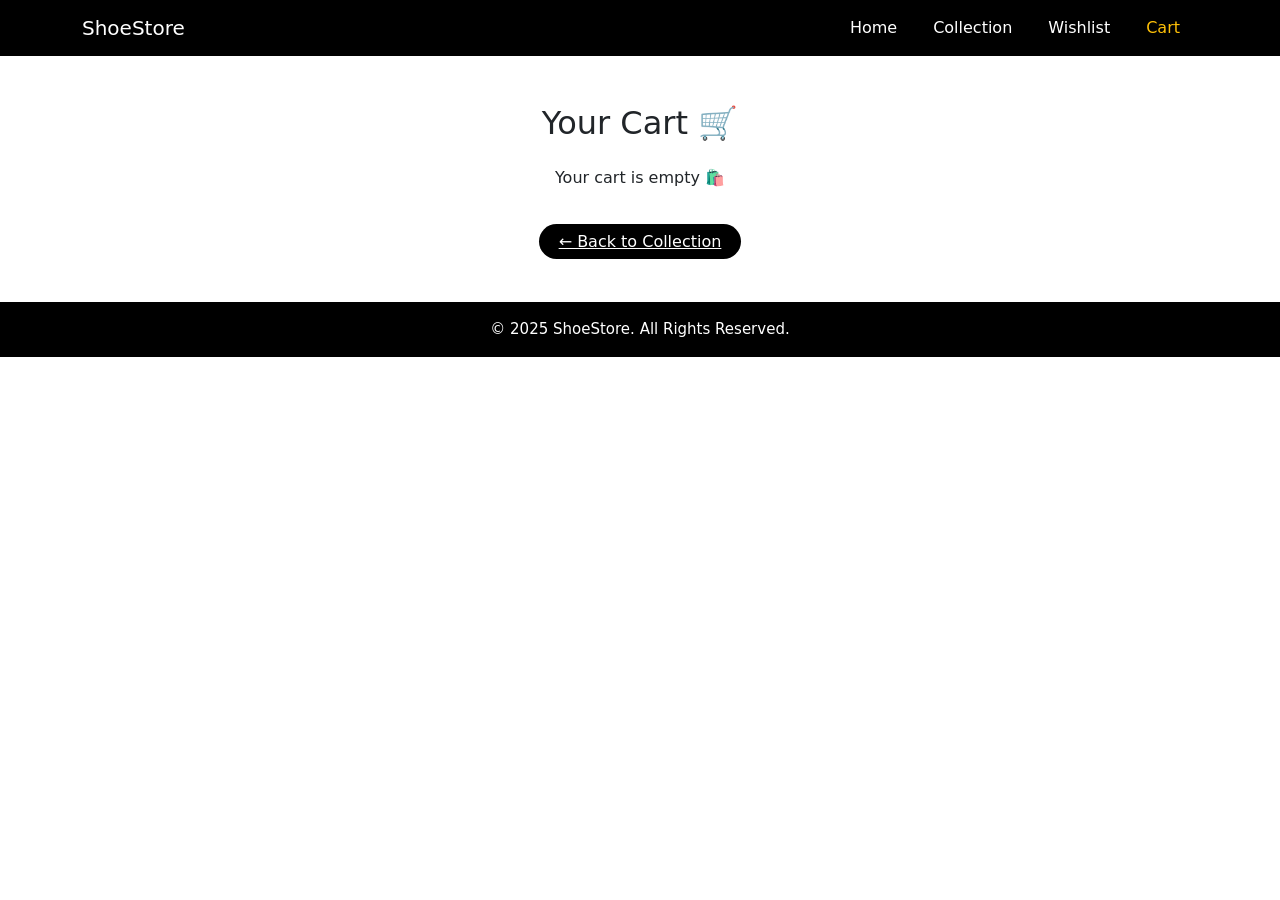
<file: cart.html>
<!DOCTYPE html>
<html lang="en">
  <head>
    <meta charset="UTF-8" />
    <meta name="viewport" content="width=device-width, initial-scale=1.0" />
    <title>Your Cart</title>
    <link rel="stylesheet" href="style.css" />
    <link
      href="https://cdn.jsdelivr.net/npm/bootstrap@5.3.2/dist/css/bootstrap.min.css"
      rel="stylesheet"
    />
  </head>
  <body>
    <nav class="navbar navbar-expand-lg navbar-dark bg-black">
      <div class="container">
        <a class="navbar-brand" href="index.html"><span>ShoeStore</span></a>
        <button
          class="navbar-toggler"
          data-bs-toggle="collapse"
          data-bs-target="#navbarNav"
        >
          <span class="navbar-toggler-icon"></span>
        </button>
        <div
          class="collapse navbar-collapse justify-content-end"
          id="navbarNav"
        >
          <ul class="navbar-nav">
            <li class="nav-item">
              <a href="index.html" class="nav-link">Home</a>
            </li>
            <li class="nav-item">
              <a href="collection.html" class="nav-link">Collection</a>
            </li>
            <li class="nav-item">
              <a href="wishlist.html" class="nav-link">Wishlist</a>
            </li>
            <li class="nav-item">
              <a href="cart.html" class="nav-link active">Cart</a>
            </li>
          </ul>
        </div>
      </div>
    </nav>

    <div class="container my-5">
      <h2 class="text-center mb-4">Your Cart 🛒</h2>
      <div id="cart-container" class="table-responsive"></div>
      <div class="text-center mt-4">
        <a href="collection.html" class="btn-return">← Back to Collection</a>
      </div>
    </div>

    <footer class="py-3 text-center">
      <p>© 2025 ShoeStore. All Rights Reserved.</p>
    </footer>

    <script>
      const cartContainer = document.getElementById("cart-container");
      let cart = JSON.parse(localStorage.getItem("cart")) || [];

      function renderCart() {
        if (cart.length === 0) {
          cartContainer.innerHTML =
            "<p class='text-center'>Your cart is empty 🛍️</p>";
          return;
        }

        let total = cart.reduce((sum, item) => sum + parseFloat(item.price), 0);

        cartContainer.innerHTML = `
        <table class="table align-middle table-bordered text-center">
          <thead class="table-dark">
            <tr>
              <th>Image</th>
              <th>Product</th>
              <th>Price</th>
              <th>Action</th>
            </tr>
          </thead>
          <tbody>
            ${cart
              .map(
                (item, i) => `
              <tr>
                <td><img src="${item.image}" alt="${item.name}" /></td>
                <td>${item.name}</td>
                <td>₹${item.price}</td>
                <td>
                  <button class="btn-remove" onclick="removeFromCart(${i})">Remove</button>
                </td>
              </tr>
            `
              )
              .join("")}
          </tbody>
        </table>
        <h4 class="text-end mt-3">Total: ₹${total.toFixed(2)}</h4>
        <div class="text-end mt-3">
          <button class="btn-dark">Proceed to Buy</button>
        </div>
      `;
      }

      function removeFromCart(index) {
        cart.splice(index, 1);
        localStorage.setItem("cart", JSON.stringify(cart));
        renderCart();
      }

      renderCart();
    </script>
    <script src="https://cdn.jsdelivr.net/npm/bootstrap@5.3.2/dist/js/bootstrap.bundle.min.js"></script>
  </body>
</html>
</file>
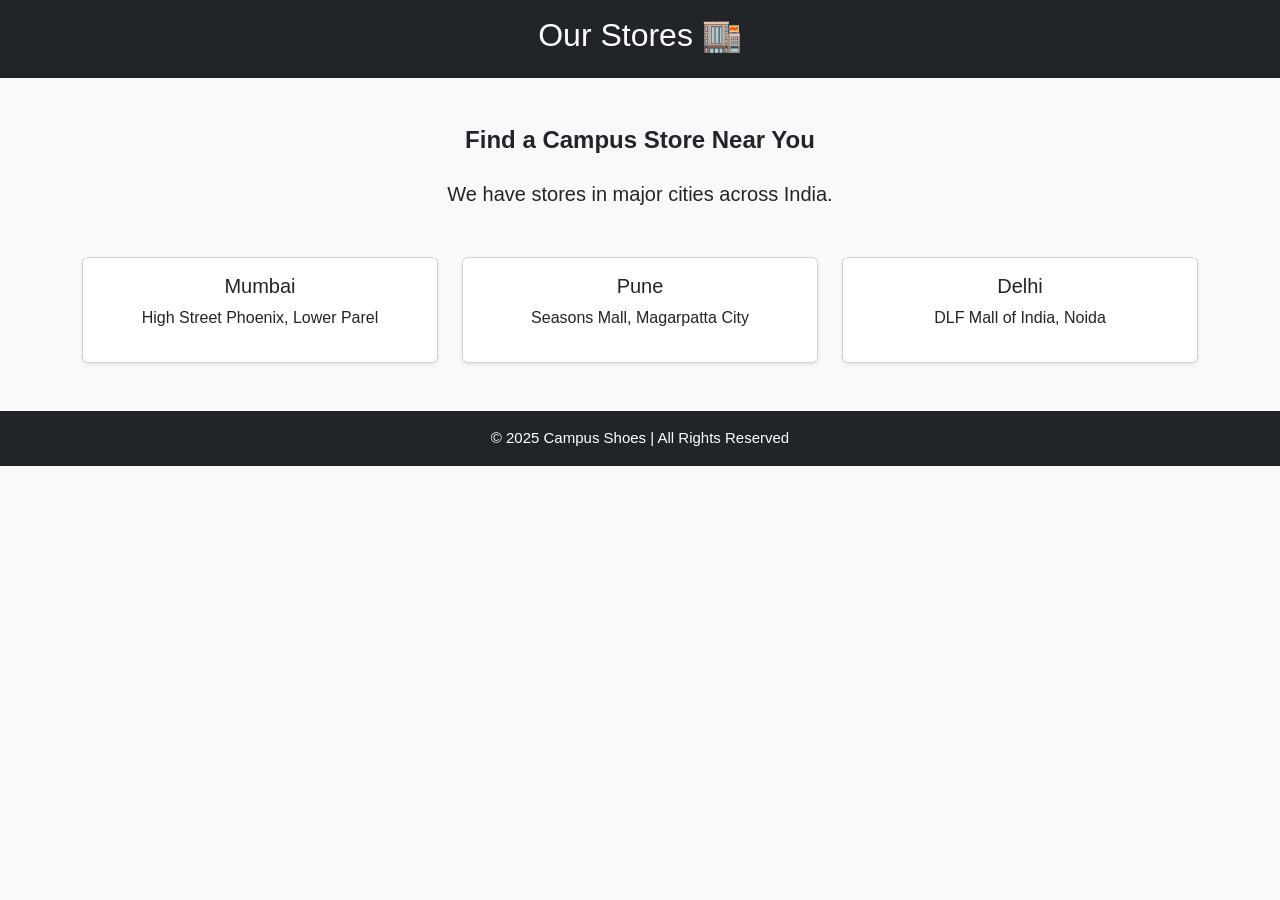
<file: stores.html>
<!DOCTYPE html>
<html lang="en">
  <head>
    <meta charset="UTF-8" />
    <meta name="viewport" content="width=device-width, initial-scale=1.0" />
    <title>Stores | Campus Shoes</title>
    <link
      href="https://cdn.jsdelivr.net/npm/bootstrap@5.3.3/dist/css/bootstrap.min.css"
      rel="stylesheet"
    />
    <link rel="stylesheet" href="style.css" />
  </head>
  <body>
    <header class="bg-dark text-white py-3 text-center">
      <h2>Our Stores 🏬</h2>
    </header>

    <section class="py-5">
      <div class="container text-center">
        <h4 class="fw-bold mb-4">Find a Campus Store Near You</h4>
        <p class="lead">We have stores in major cities across India.</p>

        <div class="row g-4 mt-4">
          <div class="col-md-4">
            <div class="card p-3 shadow-sm">
              <h5>Mumbai</h5>
              <p>High Street Phoenix, Lower Parel</p>
            </div>
          </div>
          <div class="col-md-4">
            <div class="card p-3 shadow-sm">
              <h5>Pune</h5>
              <p>Seasons Mall, Magarpatta City</p>
            </div>
          </div>
          <div class="col-md-4">
            <div class="card p-3 shadow-sm">
              <h5>Delhi</h5>
              <p>DLF Mall of India, Noida</p>
            </div>
          </div>
        </div>
      </div>
    </section>

    <footer class="bg-dark text-white text-center py-3">
      <p class="mb-0">&copy; 2025 Campus Shoes | All Rights Reserved</p>
    </footer>
  </body>
</html>
</file>
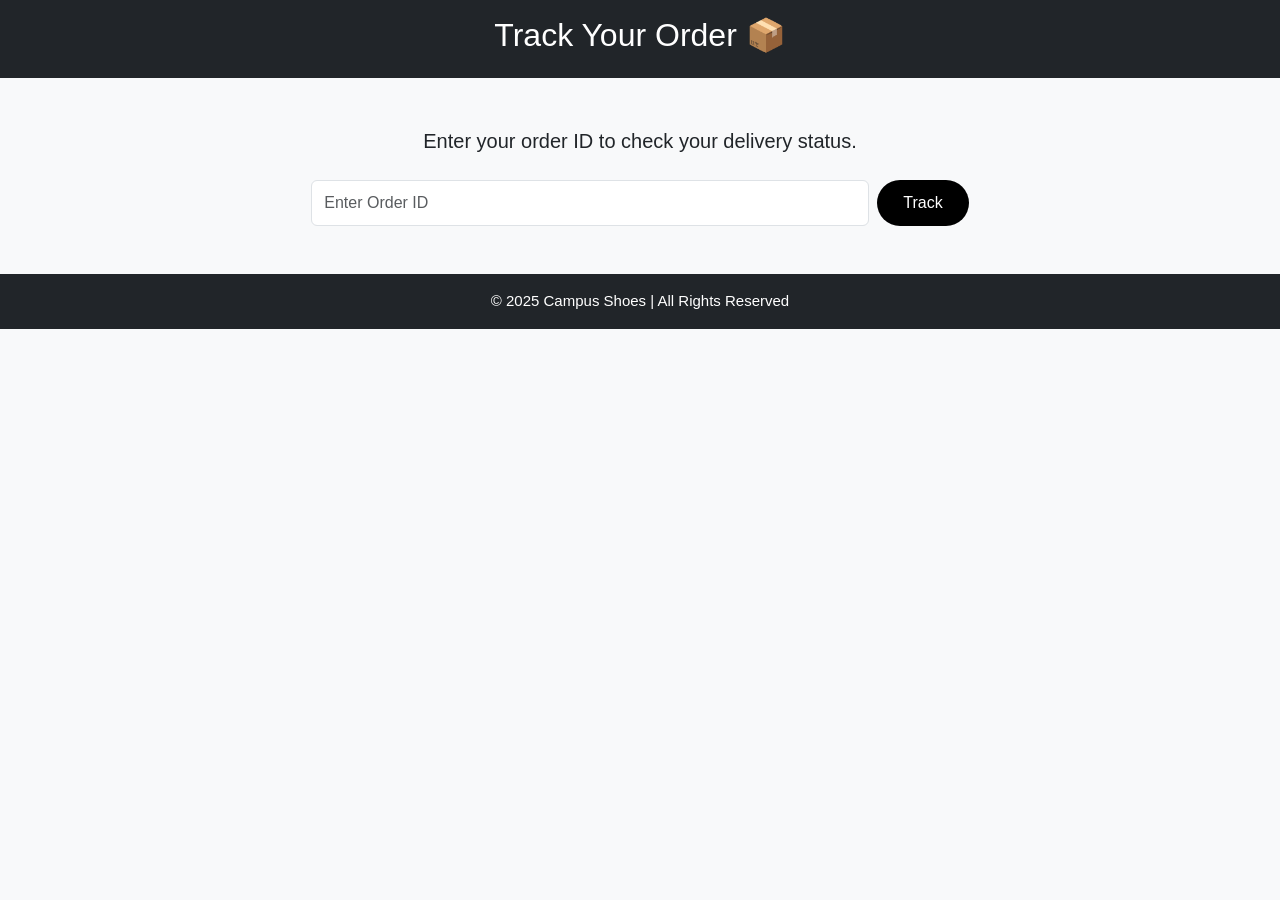
<file: track.html>
<!DOCTYPE html>
<html lang="en">
  <head>
    <meta charset="UTF-8" />
    <meta name="viewport" content="width=device-width, initial-scale=1.0" />
    <title>Track Order | Campus Shoes</title>
    <link
      href="https://cdn.jsdelivr.net/npm/bootstrap@5.3.3/dist/css/bootstrap.min.css"
      rel="stylesheet"
    />
    <link rel="stylesheet" href="style.css" />
  </head>
  <body>
    <header class="bg-dark text-white py-3 text-center">
      <h2>Track Your Order 📦</h2>
    </header>

    <section class="py-5">
      <div class="container text-center">
        <p class="lead mb-4">
          Enter your order ID to check your delivery status.
        </p>
        <form class="d-flex justify-content-center">
          <input
            type="text"
            class="form-control w-50 me-2"
            placeholder="Enter Order ID"
          />
          <button type="submit" class="btn btn-shop">Track</button>
        </form>
      </div>
    </section>

    <footer class="bg-dark text-white text-center py-3">
      <p class="mb-0">&copy; 2025 Campus Shoes | All Rights Reserved</p>
    </footer>
  </body>
</html>
</file>
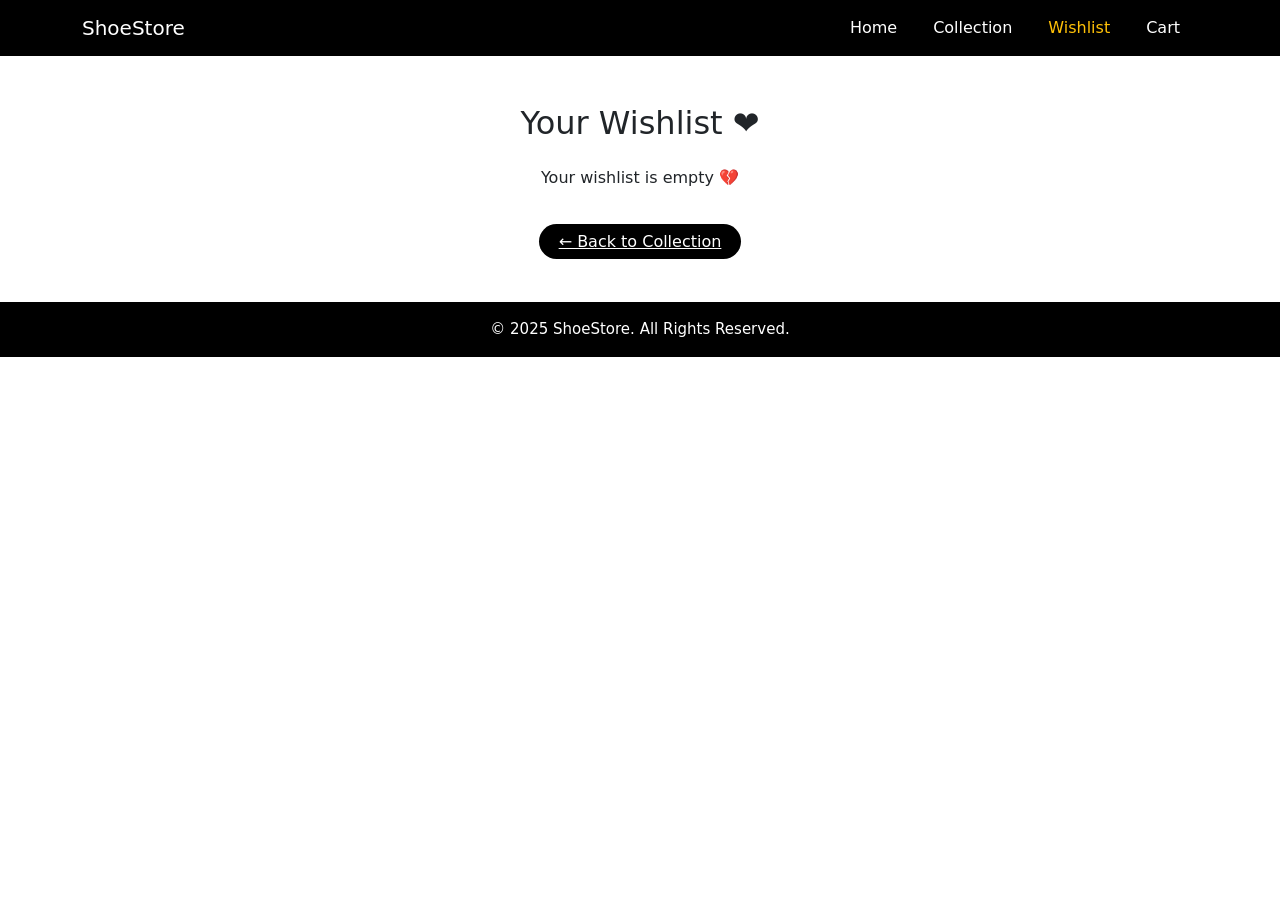
<file: wishlist.html>
<!DOCTYPE html>
<html lang="en">
  <head>
    <meta charset="UTF-8" />
    <meta name="viewport" content="width=device-width, initial-scale=1.0" />
    <title>Wishlist</title>
    <link rel="stylesheet" href="style.css" />
    <link
      href="https://cdn.jsdelivr.net/npm/bootstrap@5.3.2/dist/css/bootstrap.min.css"
      rel="stylesheet"
    />
  </head>
  <body>
    <nav class="navbar navbar-expand-lg navbar-dark bg-black">
      <div class="container">
        <a class="navbar-brand" href="index.html"><span>ShoeStore</span></a>
        <button
          class="navbar-toggler"
          data-bs-toggle="collapse"
          data-bs-target="#navbarNav"
        >
          <span class="navbar-toggler-icon"></span>
        </button>
        <div
          class="collapse navbar-collapse justify-content-end"
          id="navbarNav"
        >
          <ul class="navbar-nav">
            <li class="nav-item">
              <a href="index.html" class="nav-link">Home</a>
            </li>
            <li class="nav-item">
              <a href="collection.html" class="nav-link">Collection</a>
            </li>
            <li class="nav-item">
              <a href="wishlist.html" class="nav-link active">Wishlist</a>
            </li>
            <li class="nav-item">
              <a href="cart.html" class="nav-link">Cart</a>
            </li>
          </ul>
        </div>
      </div>
    </nav>

    <div class="container my-5">
      <h2 class="text-center mb-4">Your Wishlist ❤️</h2>
      <div id="wishlist-container" class="table-responsive"></div>
      <div class="text-center mt-4">
        <a href="collection.html" class="btn-return">← Back to Collection</a>
      </div>
    </div>

    <footer class="py-3 text-center">
      <p>© 2025 ShoeStore. All Rights Reserved.</p>
    </footer>

    <script>
      const wishlistContainer = document.getElementById("wishlist-container");
      let wishlist = JSON.parse(localStorage.getItem("wishlist")) || [];

      function renderWishlist() {
        if (wishlist.length === 0) {
          wishlistContainer.innerHTML =
            "<p class='text-center'>Your wishlist is empty 💔</p>";
          return;
        }

        wishlistContainer.innerHTML = `
        <table class="table align-middle table-bordered text-center">
          <thead class="table-dark">
            <tr>
              <th>Image</th>
              <th>Product</th>
              <th>Price</th>
              <th>Actions</th>
            </tr>
          </thead>
          <tbody>
            ${wishlist
              .map(
                (item, i) => `
              <tr>
                <td><img src="${item.image}" alt="${item.name}" /></td>
                <td>${item.name}</td>
                <td>₹${item.price}</td>
                <td>
                  <button class="btn-remove" onclick="removeFromWishlist(${i})">Remove</button>
                  <button class="btn-dark" onclick="addToCart(${i})">Add to Cart</button>
                </td>
              </tr>
            `
              )
              .join("")}
          </tbody>
        </table>
      `;
      }

      function removeFromWishlist(index) {
        wishlist.splice(index, 1);
        localStorage.setItem("wishlist", JSON.stringify(wishlist));
        renderWishlist();
      }

      function addToCart(index) {
        let cart = JSON.parse(localStorage.getItem("cart")) || [];
        cart.push(wishlist[index]);
        localStorage.setItem("cart", JSON.stringify(cart));
        alert("Added to cart 🛒");
      }

      renderWishlist();
    </script>
    <script src="https://cdn.jsdelivr.net/npm/bootstrap@5.3.2/dist/js/bootstrap.bundle.min.js"></script>
  </body>
</html>
</file>
<file: style.css>
/* ==============================
   Global Styles
============================== */
body {
  font-family: "Poppins", sans-serif;
  background-color: #f8f9fa;
  margin: 0;
  padding: 0;
}

a {
  text-decoration: none;
  transition: all 0.3s ease;
}

.btn-shop,
.btn-dark {
  background-color: #000;
  color: #fff;
  border-radius: 30px;
  padding: 10px 25px;
  transition: 0.3s ease;
}

.btn-shop:hover,
.btn-dark:hover {
  background-color: #ffc107;
  color: #000;
}

/* ==============================
   Navbar
============================== */
.navbar {
  background-color: #000 !important;
}

.navbar-brand span {
  color: #fff;
}

.navbar-nav .nav-link {
  color: #fff !important;
  margin: 0 10px;
  font-weight: 500;
  transition: 0.3s ease;
}

.navbar-nav .nav-link:hover,
.navbar-nav .nav-link.active {
  color: #ffc107 !important;
}

.navbar .bi {
  transition: 0.3s ease;
}

.navbar .bi:hover {
  color: #ffc107;
}

/* Wishlist & Cart badges */
#wishlist-count,
#cart-count {
  font-size: 10px;
  padding: 4px 5px;
}

/* ==============================
   Hero Carousel
============================== */
.hero-img {
  height: 90vh;
  object-fit: cover;
  filter: brightness(80%);
}

.carousel-caption {
  position: absolute;
  bottom: 120px;
  left: 70px;
  text-align: left;
  animation: fadeInUp 1s ease-in-out;
}

.carousel-caption h2 {
  font-size: 3rem;
  line-height: 1.2;
  color: #fff;
}

.carousel-caption p {
  font-size: 1.2rem;
  color: #f1f1f1;
}

.carousel-control-prev-icon,
.carousel-control-next-icon {
  filter: invert(100%);
}

/* Animation */
@keyframes fadeInUp {
  0% {
    opacity: 0;
    transform: translateY(30px);
  }
  100% {
    opacity: 1;
    transform: translateY(0);
  }
}

/* ==============================
   Best Sellers / Product Cards
============================== */
.product-card {
  border: none;
  border-radius: 10px;
  transition: all 0.3s ease;
  background-color: #fff;
}

.product-card:hover {
  transform: translateY(-8px);
  box-shadow: 0 6px 25px rgba(0, 0, 0, 0.2);
}

.product-card img {
  border-radius: 10px 10px 0 0;
  height: 280px;
  width: 100%;
  object-fit: cover;
  transition: transform 0.4s ease;
}

.product-card:hover img {
  transform: scale(1.05);
}

.product-card .card-body {
  background-color: #fff;
  padding: 15px;
  border-radius: 0 0 10px 10px;
}

.product-card h5 {
  font-weight: 600;
  color: #000;
  margin-bottom: 8px;
}

.product-card p {
  color: #555;
}

/* Best Sellers Title */
section h2 {
  position: relative;
  display: inline-block;
  color: #000;
}

section h2::after {
  content: "";
  position: absolute;
  bottom: -8px;
  left: 0;
  width: 60%;
  height: 3px;
  background: #ffc107;
}

/* ==============================
   Buttons
============================== */
.btn-return {
  background-color: #000;
  color: #fff;
  border-radius: 25px;
  padding: 8px 20px;
  transition: 0.3s ease;
}

.btn-return:hover {
  background-color: #ffc107;
  color: #000;
}

/* ==============================
   Footer
============================== */
footer {
  background-color: #000;
  color: #fff;
  font-size: 15px;
}

footer p {
  margin: 0;
}

/* ==============================
   Product Details Page
============================== */
.product-details {
  background-color: #fff;
  border-radius: 10px;
  box-shadow: 0 5px 20px rgba(0, 0, 0, 0.1);
  padding: 30px;
}

.product-details img {
  width: 100%;
  border-radius: 10px;
  height: 400px;
  object-fit: cover;
}

/* ==============================
   Wishlist & Cart Pages
============================== */
.table img {
  width: 80px;
  height: 80px;
  object-fit: cover;
  border-radius: 10px;
}

.table td {
  vertical-align: middle;
}

.btn-remove {
  background-color: #dc3545;
  color: #fff;
  border-radius: 20px;
  padding: 5px 15px;
  transition: 0.3s;
}

.btn-remove:hover {
  background-color: #bb2d3b;
}

/* ==============================
   Customer Reviews
============================== */
.card.p-3.text-center {
  border-radius: 15px;
  transition: all 0.3s ease;
  background: #fff;
  animation: fadeInUp 1s ease-in-out;
}

.card.p-3.text-center:hover {
  transform: translateY(-5px);
  box-shadow: 0 5px 15px rgba(0, 0, 0, 0.15);
}

.card.p-3.text-center img {
  border: 3px solid #ffc107;
  transition: 0.3s ease;
}

.card.p-3.text-center:hover img {
  transform: scale(1.1);
}

/* ==============================
   GRAZIA Awards Section
============================== */
section.bg-light.text-center {
  position: relative;
  overflow: hidden;
}

section.bg-light.text-center img {
  transition: transform 0.3s ease, box-shadow 0.3s ease;
}

section.bg-light.text-center img:hover {
  transform: scale(1.1);
  box-shadow: 0 5px 15px rgba(0, 0, 0, 0.2);
}

section.bg-light.text-center h4 {
  font-weight: 700;
  text-transform: uppercase;
  letter-spacing: 1px;
}

section.bg-light.text-center p {
  line-height: 1.6;
  font-size: 14px;
}

/* Animation for awards appearance */
@keyframes fadeInScale {
  0% {
    opacity: 0;
    transform: scale(0.9);
  }
  100% {
    opacity: 1;
    transform: scale(1);
  }
}

section.bg-light.text-center img {
  animation: fadeInScale 1s ease-in-out;
}

/* ==============================
   Responsive Design
============================== */
@media (max-width: 768px) {
  .carousel-caption {
    bottom: 60px;
    left: 20px;
  }

  .carousel-caption h2 {
    font-size: 2rem;
  }

  .carousel-caption p {
    font-size: 1rem;
  }

  .product-card img {
    height: 240px;
  }

  section.bg-light.text-center img {
    width: 90px;
  }

  .card.p-3.text-center {
    padding: 20px;
  }
}
</file>
